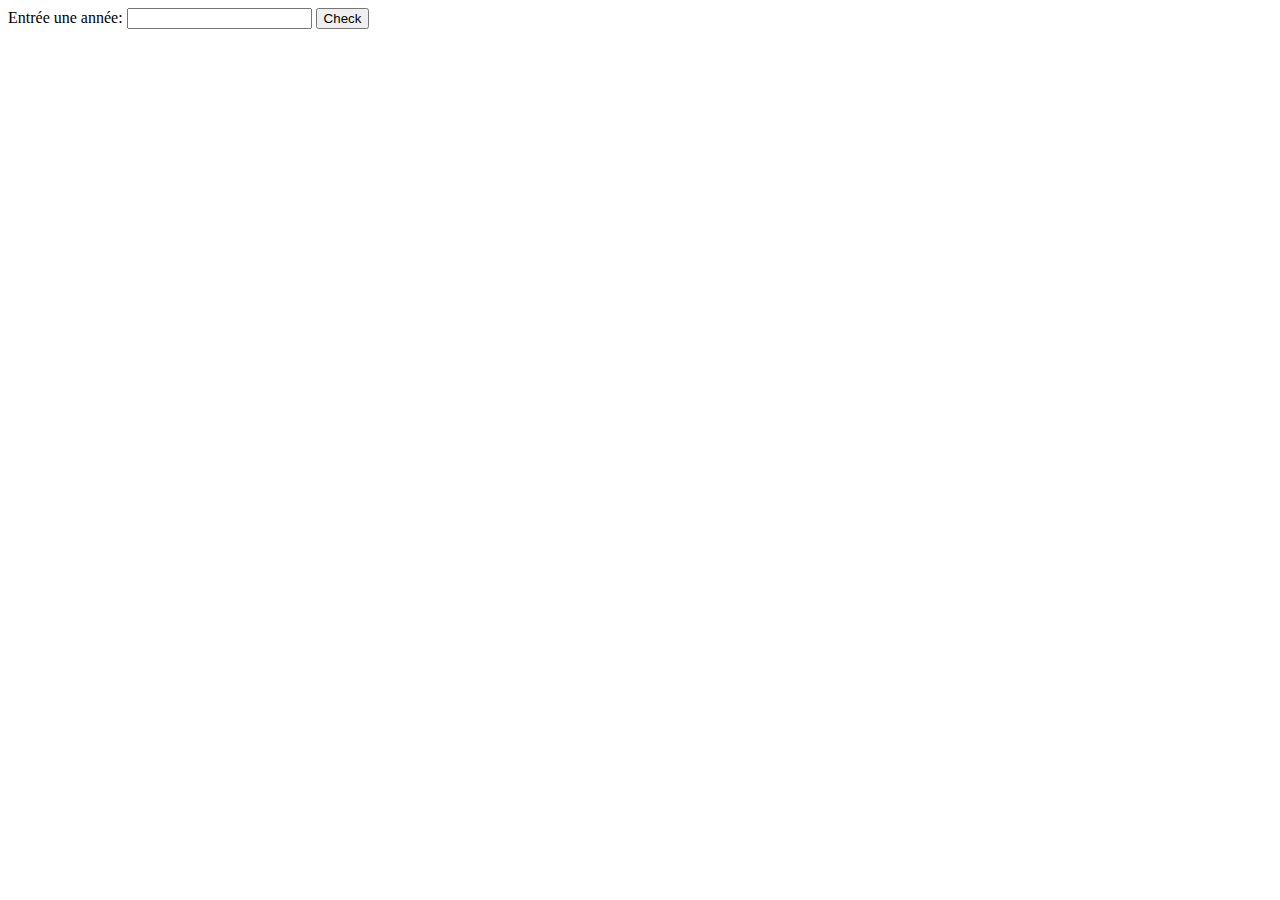
<file: jour01/job04/index.html>
<!DOCTYPE html>
<html lang="fr">
<head>
  <meta charset="UTF-8">
  <meta name="viewport" content="width=device-width, initial-scale=1.0">
  <title>Vérification Année Bisextile</title>
  <script src="script.js" defer></script>
</head>
<body>
  <label for="Year">Entrée une année:</label>
  <input type="Number" id="Year" min="1">
  <button id="CheckYear">Check</button>
  <p id="Result"></p>
</body>
</html>
</file>
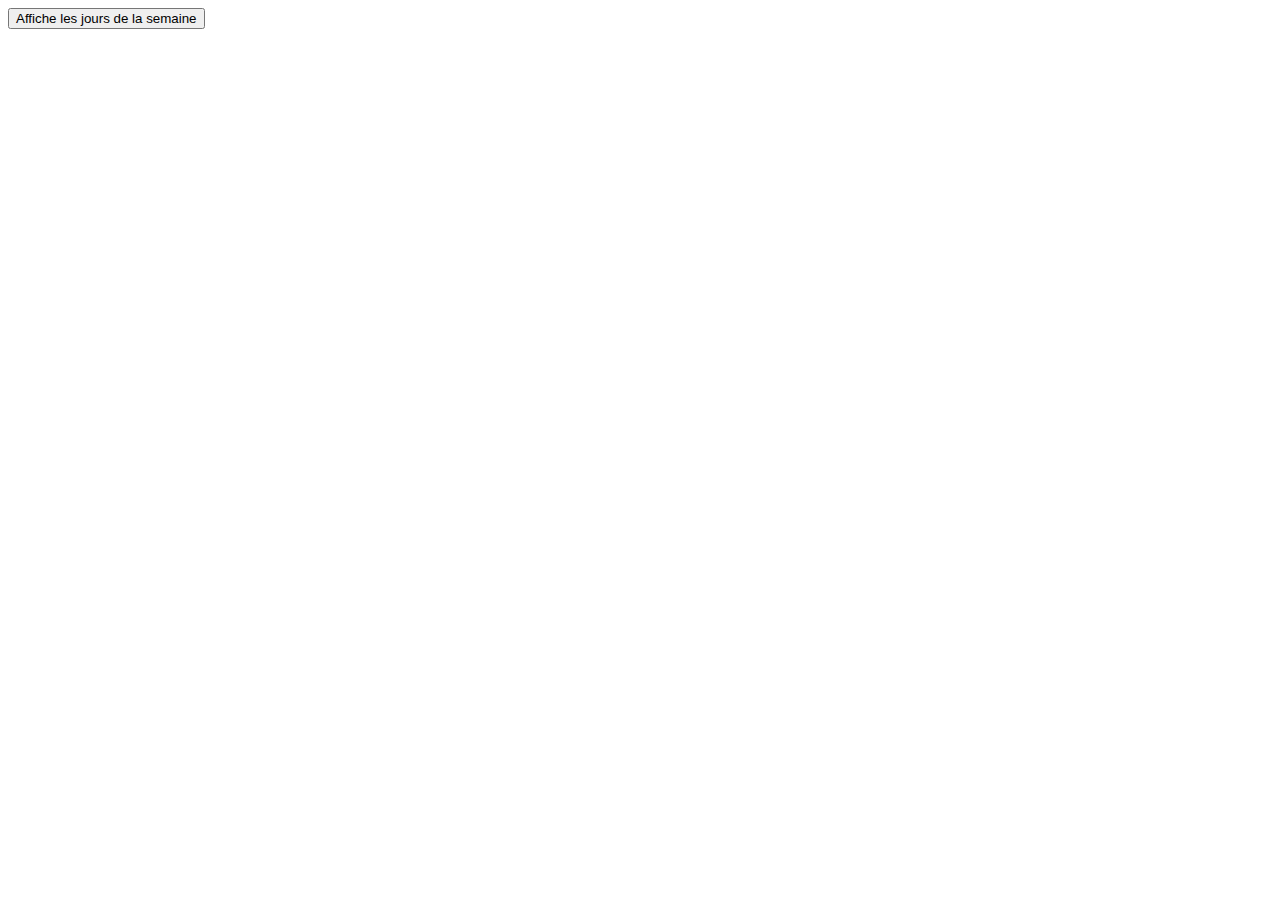
<file: jour01/job05/index.html>
<!DOCTYPE html>
<html lang="fr">
<head>
  <meta charset="UTF-8">
  <meta name="viewport" content="width=device-width, initial-scale=1.0">
  <title>Affiche les jours de la semaine</title>
</head>
<body>
  <button onclick="JoursSemaine()">Affiche les jours de la semaine</button>
  <div id="Jours"></div>
  <script src="script.js"></script>
</body>
</html>
</file>
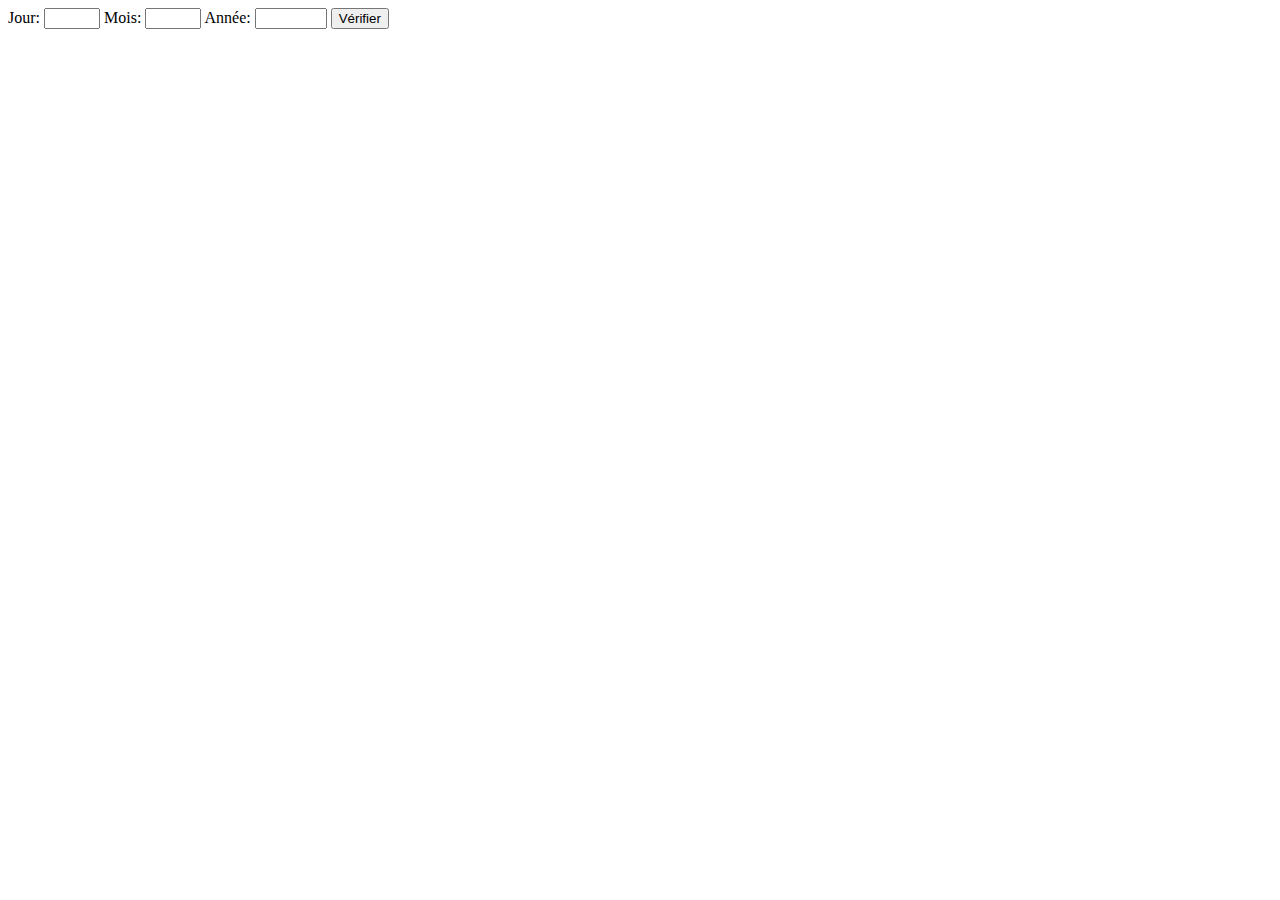
<file: jour01/job07/index.html>
<!DOCTYPE html>
<html lang="fr">
<head>
  <meta charset="UTF-8">
  <meta name="viewport" content="width=device-width, initial-scale=1.0">
  <title>Jour Travaille</title>
  <script src="script.js" defer></script>
</head>
<body>
  <form id="jour-travaille-form">
    <label for="jour">Jour:</label>
    <input type="number" id="jour" name="jour" min="1" max="31" required>
    <label for="mois">Mois:</label>
    <input type="number" id="mois" name="mois" min="1" max="12" required>
    <label for="annee">Année:</label>
    <input type="number" id="annee" name="annee" min="1" max="9999" required>
    <button type="submit">Vérifier</button>
  </form>
  <div id="result"></div>
</body>
</html>
</file>
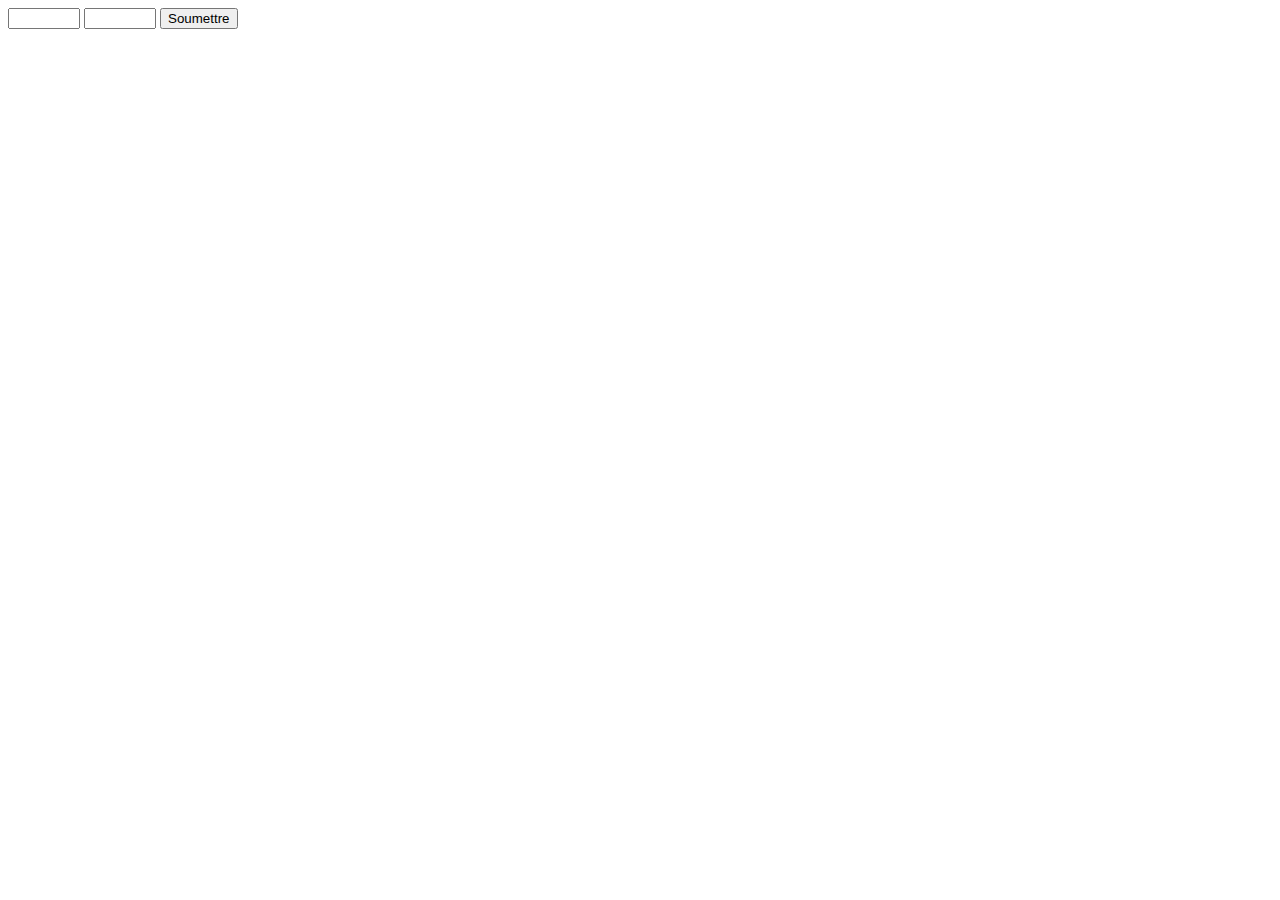
<file: jour01/job08/index.html>
<!DOCTYPE html>
<html lang="fr">
<head>
  <meta charset="UTF-8">
  <meta name="viewport" content="width=device-width, initial-scale=1.0">
  <title>Mon HTML,Somme Nombres Premiers</title>
  <script src="script.js" defer></script>
</head>
<body>
  <form id="idsommenb1">
    <input type="number" id="nombre1" name="nombre1" min="1" max="9999" required>
    <input type="number" id="nombre2" name="nombre2" min="1" max="9999" required>
    <button type="submit">Soumettre</button>
  </form>
  <div id="result"></div>
</body>
</html>
</file>
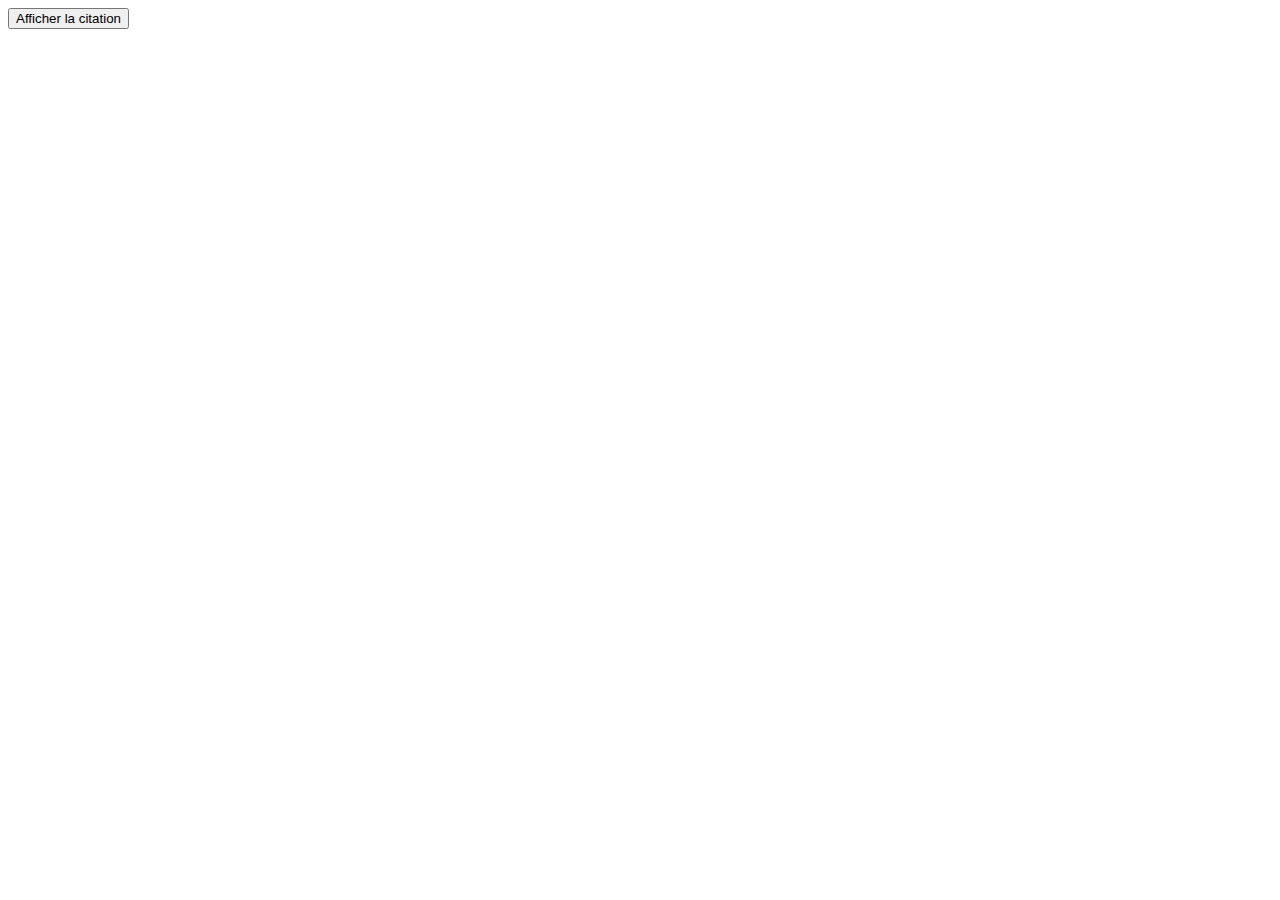
<file: jour02/Job01/index.html>
<!DOCTYPE html>
<html lang="fr">
<head>
    <script src="script.js" defer></script>
    <meta charset="UTF-8">
    <meta name="viewport" content="width=device-width, initial-scale=1.0">
    <title>Mon HTML</title>
</head>
<body>
    <button id="button">Afficher la citation</button>
    <article id="citation"></article>
</body>
</html>
</file>
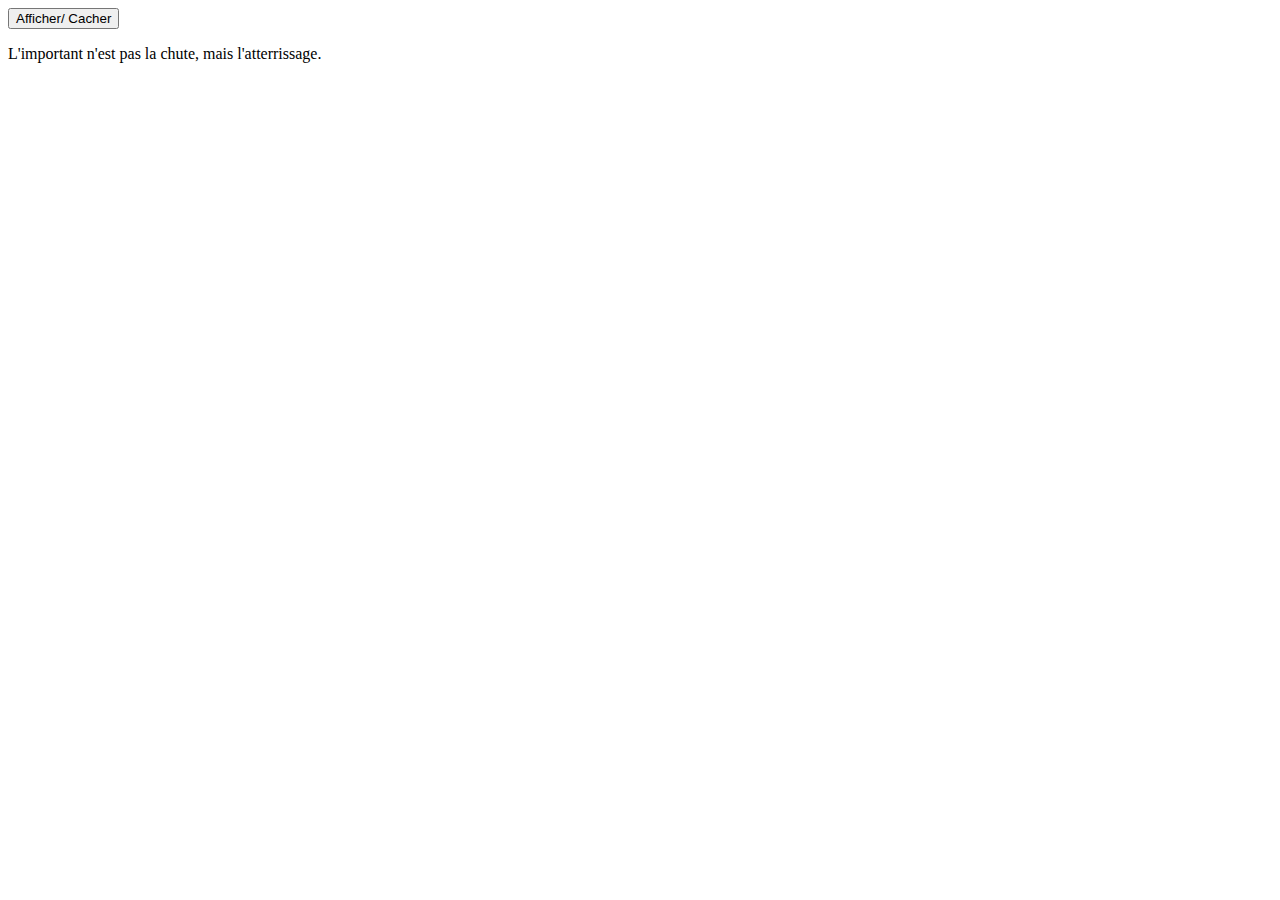
<file: jour02/Job02/index.html>
<!DOCTYPE html>
<html lang="fr">
<head>
    <meta charset="UTF-8">
    <meta name="viewport" content="width=device-width, initial-scale=1.0">
    <title>Bouton Montrer/Cacher</title>
</head>
<body>

<button id="button" onclick="montrercacher()">Afficher/ Cacher</button>

<article id="article">
    <p>L'important n'est pas la chute, mais l'atterrissage.</p>
</article>

<script src="script.js"></script>
</body>
</html>
</file>
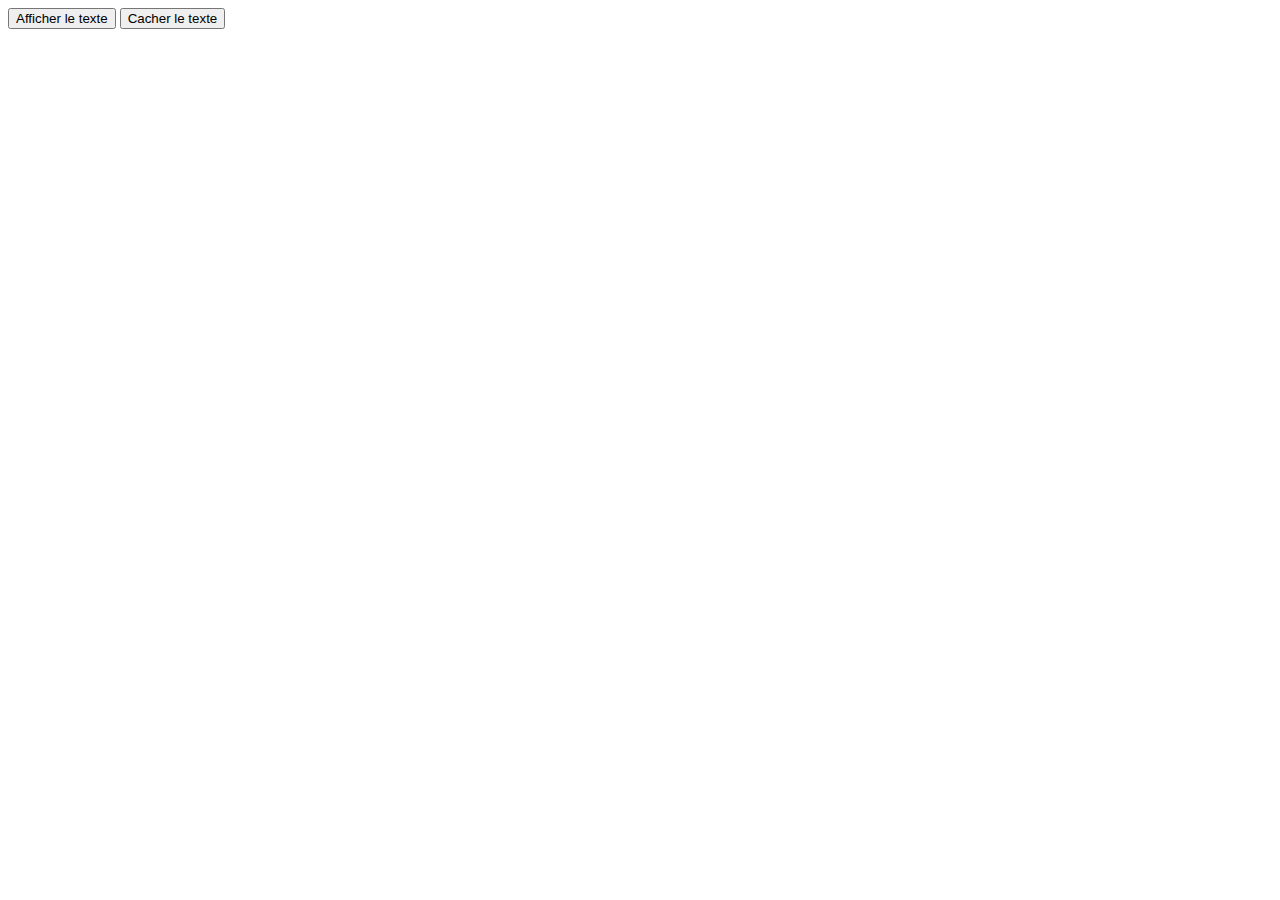
<file: jour03/job01/index.html>
<!DOCTYPE html>
<html lang="fr">
<head>
    <meta charset="UTF-8">
    <meta name="viewport" content="width=device-width, initial-scale=1.0">
    <title>Bouton et Affichage</title>
    <script src="script.js" defer></script>
</head>
<body>
    <button id="afficherBtn">Afficher le texte</button>
    <button id="cacherBtn">Cacher le texte</button>
    <div id="texteCitation" style="display: none;">
        “Les logiciels et les cathédrales, c'est un peu la même chose - d'abord, on les construit, ensuite, on prie.”
    </div>
</body>
</html>
</file>
